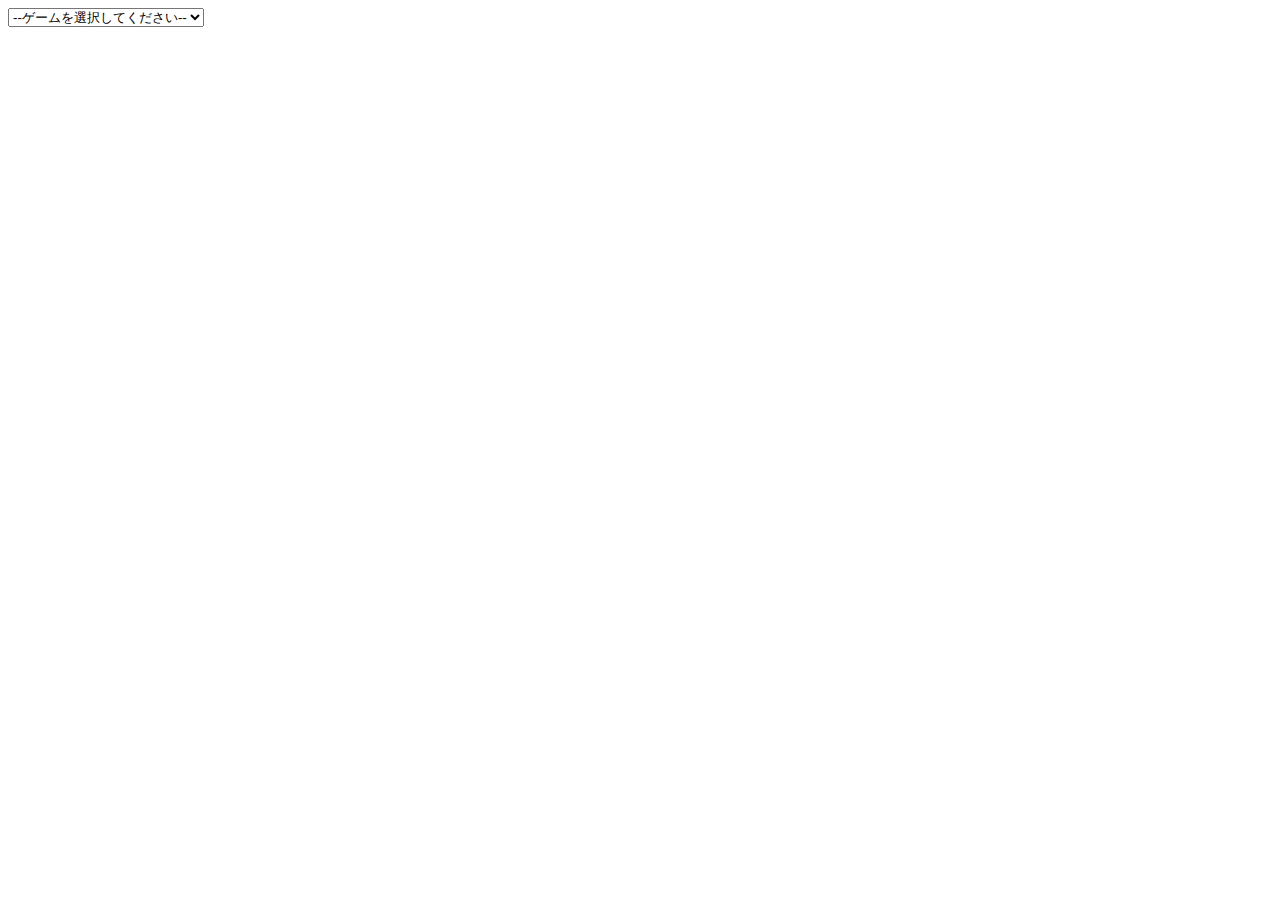
<file: index.html>
<!DOCTYPE html>
<html lang="ja">
  <head>
    <meta charset="UTF-8" />
    <title>ゲーム</title>
    <script src="./main.js" defer></script>
  </head>
  <body>
    <!-- <select name="games" id="game-select">
      <option value="">--ゲームを選択してください--</option>
      <option value="clicker">クリッカーゲーム</option>
      <option value="number-guess">数当てゲーム</option>
      <option value="RPS">じゃんけんゲーム</option>
    </select> -->
    <div id="game-select"></div>
    <div id="game-container"></div>
  </body>
</html>
</file>
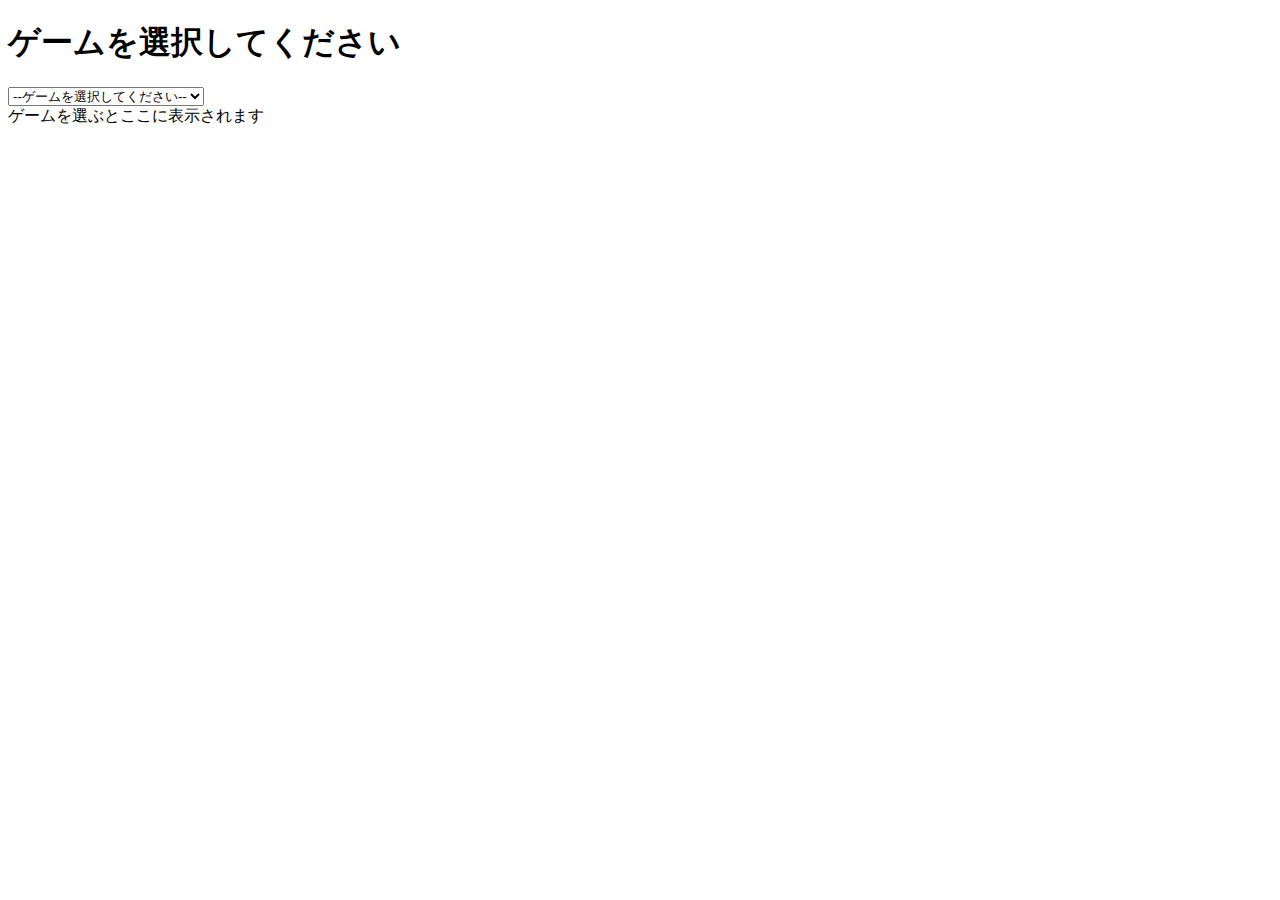
<file: 10_18/index.html>
<!DOCTYPE html>
<html lang="ja">
  <head>
    <meta charset="UTF-8" />
    <title>ゲーム</title>
    <script src="main.js" defer></script>
  </head>
  <body>
    <h1>ゲームを選択してください</h1>
    <select id="game-selector">
      <option value="none">--ゲームを選択してください--</option>
      <option value="click-counter">クリッカーゲーム</option>
      <option value="number-guess">数当てゲーム</option>
    </select>
    <div id="game-container"></div>
  </body>
</html>
</file>
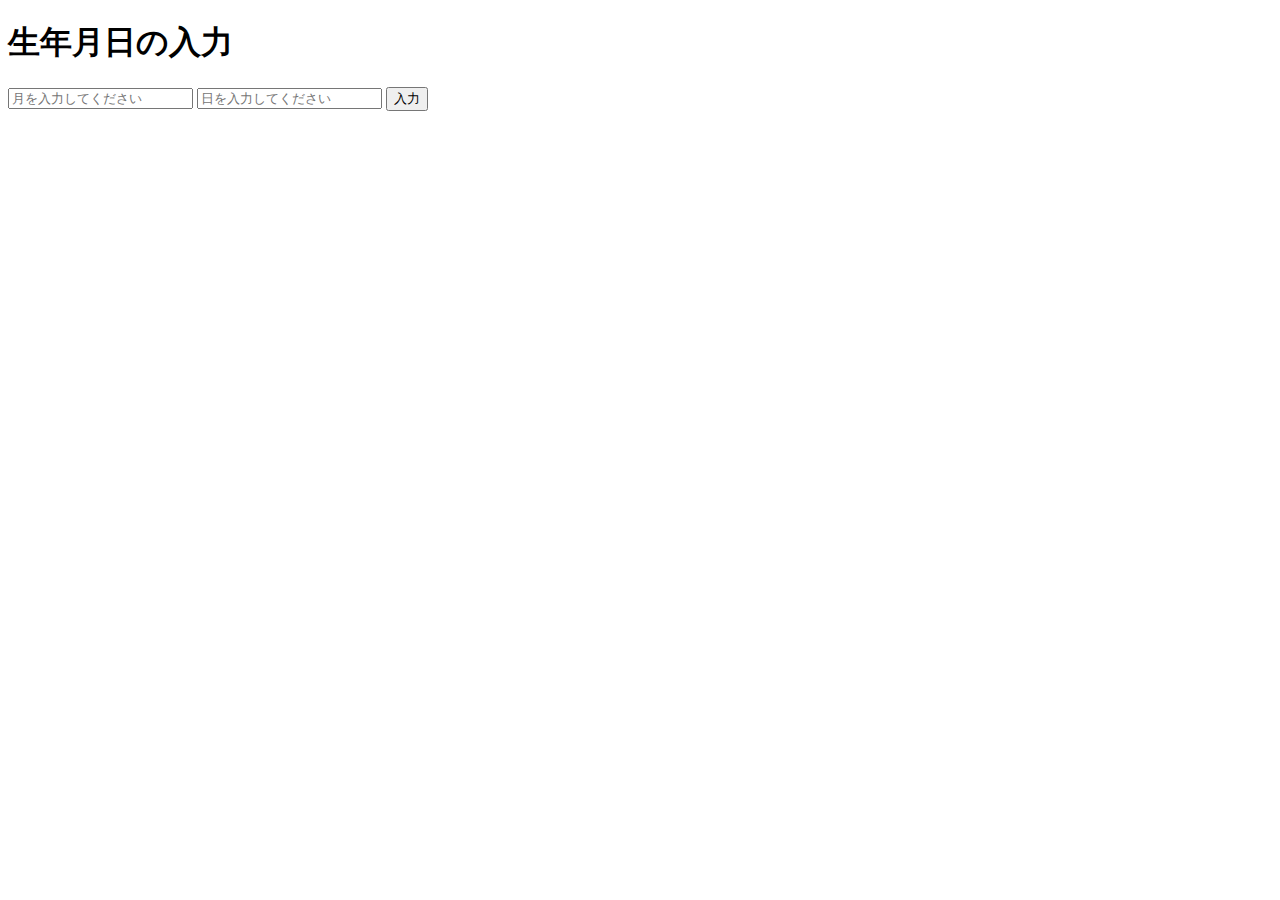
<file: 10_3/index.html>
<!DOCTYPE html>

<html lang="ja">
  <head>
    <meta charset="utf-8" />
    <title>生年月日入力</title>
    <script src="main.js" defer></script>
  </head>
  <body>
    <h1>生年月日の入力</h1>
    <input type="number" id="month" placeholder="月を入力してください" />
    <input type="number" id="day" placeholder="日を入力してください" />
    <button onclick="showBirth()">入力</button>
  </body>
</html>
</file>
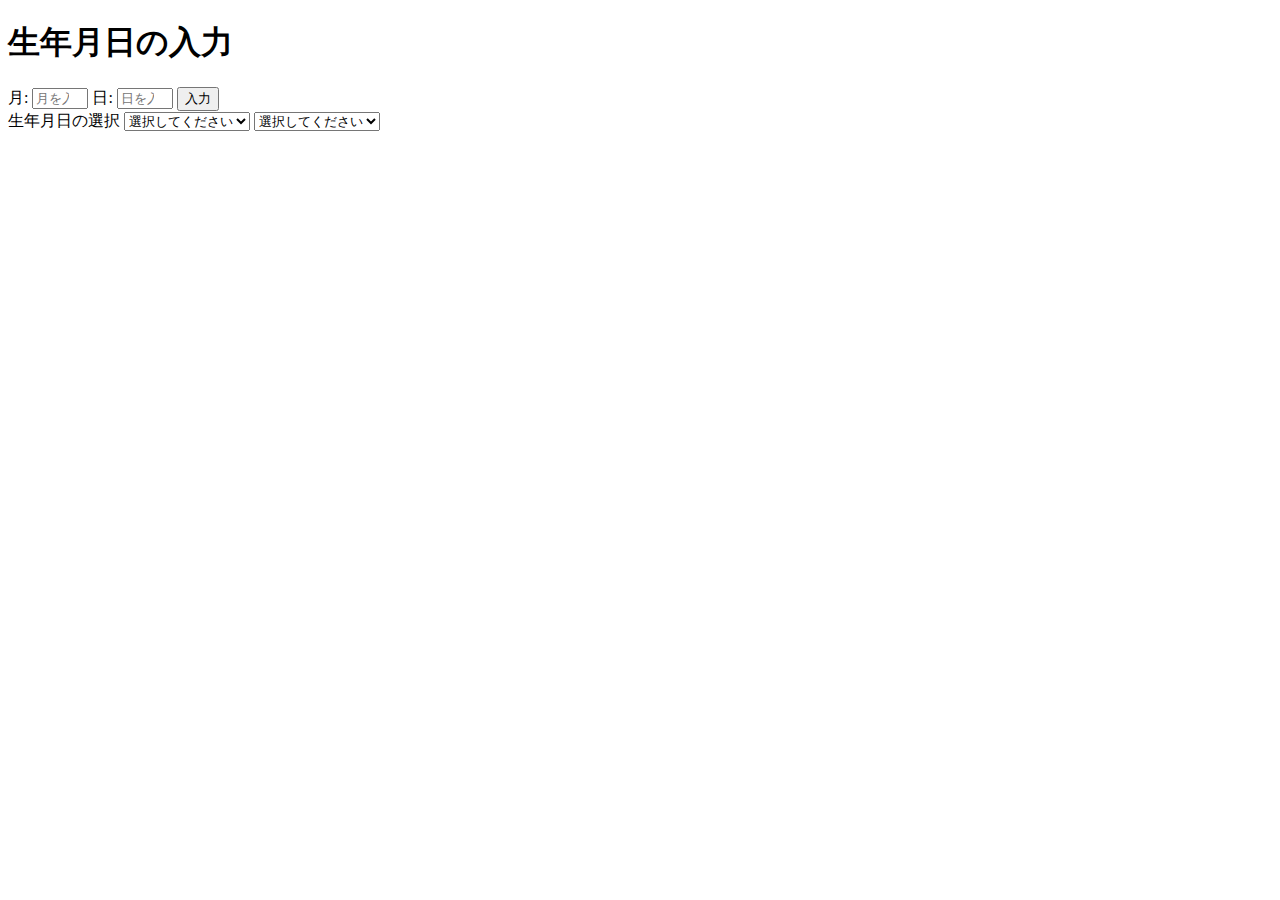
<file: 10_4/index.html>
<!DOCTYPE html>

<html lang="ja">
  <head>
    <meta charset="utf-8" />
    <title>生年月日入力</title>
    <script src="main.js" defer></script>
  </head>
  <body>
    <div>
      <h1>生年月日の入力</h1>
      <label for="month">月:</label>
      <input
        id="month"
        type="number"
        min="1"
        max="12"
        autocomplete="bday-month"
        placeholder="月を入力してください"
      />
      <label for="day">日:</label>
      <input
        id="day"
        type="number"
        min="1"
        max="31"
        autocomplete="bday-day"
        placeholder="日を入力してください"
      />
      <button onclick="errorCheck()">入力</button>
    </div>

    <div>
      <label for="date-select">生年月日の選択</label>
      <select name="month2" id="month-select">
        <option value="" selected>選択してください</option>
      </select>
      <select name="day2" id="day-select">
        <option value="" selected>選択してください</option>
      </select>
    </div>
  </body>
</html>
</file>
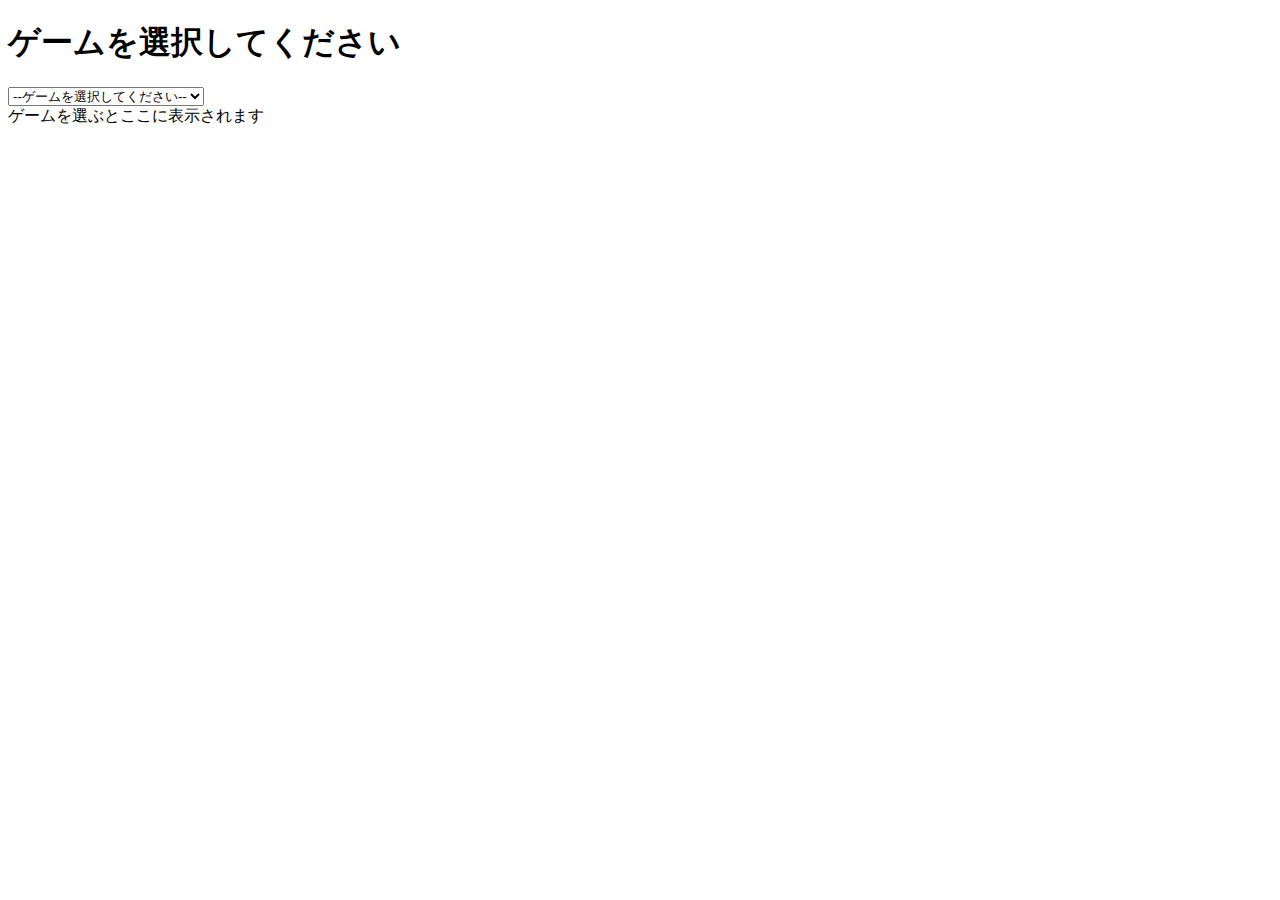
<file: 11_08/index.html>
<!DOCTYPE html>
<html lang="ja">
  <head>
    <meta charset="UTF-8" />
    <title>ゲーム</title>
    <script src="main.js" defer></script>
    <script src="ClickCounterGame.js" defer></script>
    <script src="NumberGuessGame.js" defer></script>
    <script src="RPS.js" defer></script>
  </head>
  <body>
    <h1>ゲームを選択してください</h1>
    <select id="game-selector">
      <option value="none">--ゲームを選択してください--</option>
      <option value="click-counter">クリッカーゲーム</option>
      <option value="number-guess">数当てゲーム</option>
      <option value="rps">じゃんけんゲーム</option>
    </select>
    <div id="game-container"></div>
  </body>
</html>
</file>
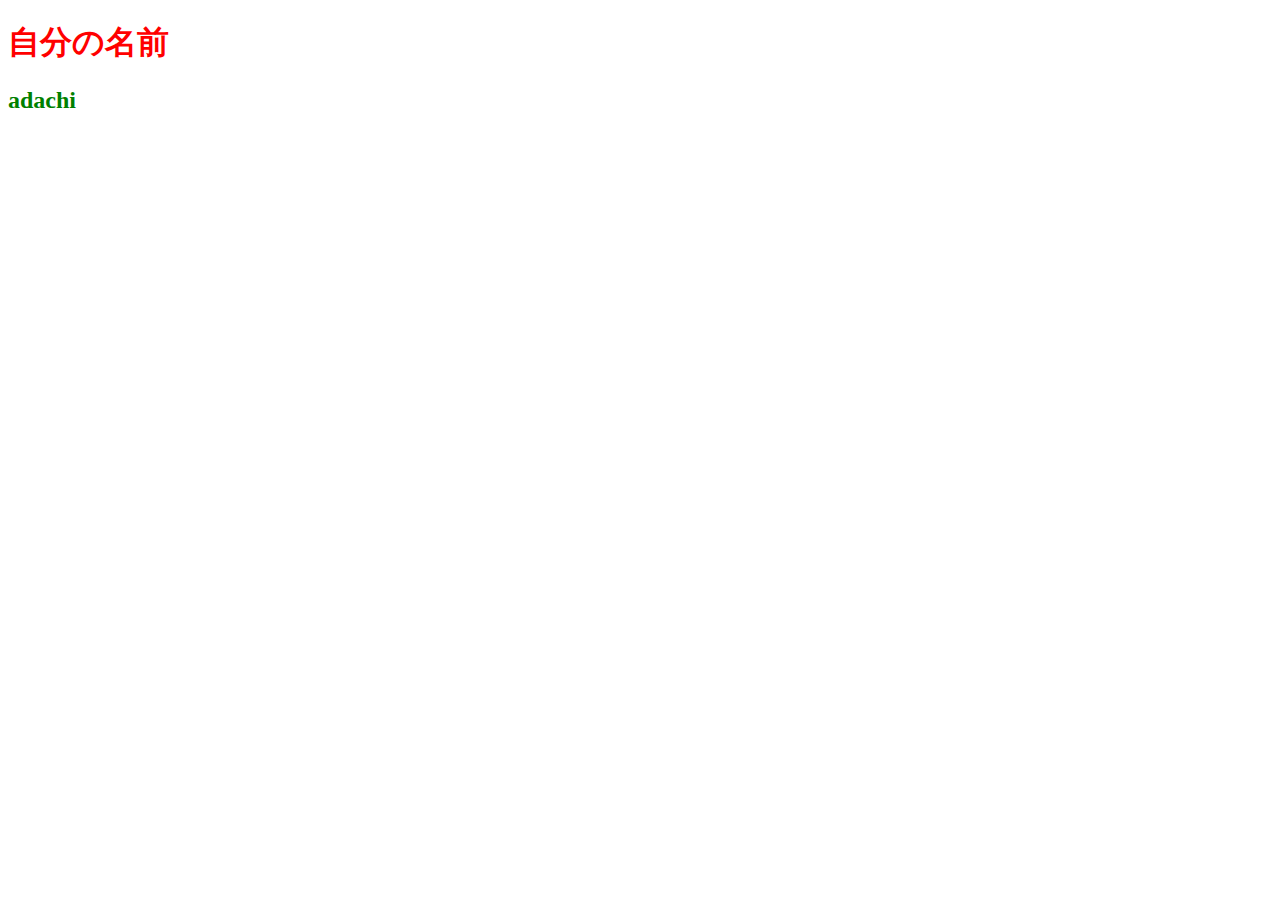
<file: 9_19/index.html>
<!DOCTYPE html>

<html lang="ja">
  <head>
    <meta charset="utf-8" />
    <link rel="stylesheet" href="index.css" />
  </head>
  <body>
    <h1>Hello World!</h1>
    <h2>こんにちは</h2>
  </body>
  <script src="main.js"></script>
</html>
</file>
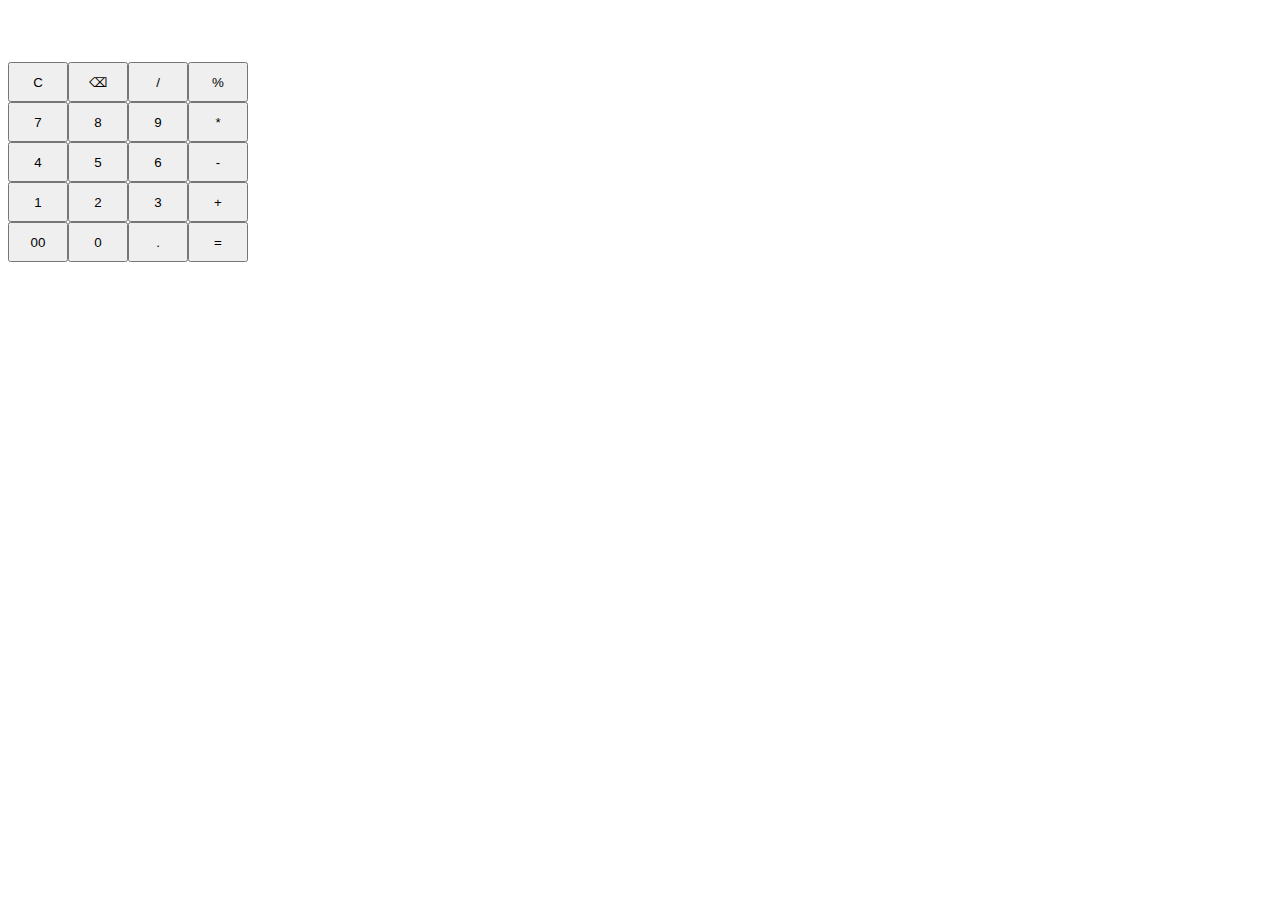
<file: calculator/index.html>
<!DOCTYPE html>
<html lang="ja">
  <head>
    <meta charset="UTF-8" />
    <title>電卓</title>
    <script src="./main.js" defer></script>
  </head>
  <body>
    <div id="game-container"></div>
  </body>
</html>
</file>
<file: 9_19/index.css>
h1 {
  color: red;
}

body {
  color: green;
}
p {
  font-size: 200%;
}
hutozi {
  font-weight: bold;
}

li em {
  color: rgb(153, 51, 51);
}
h1 + p {
  font-size: 200%;
}
</file>
